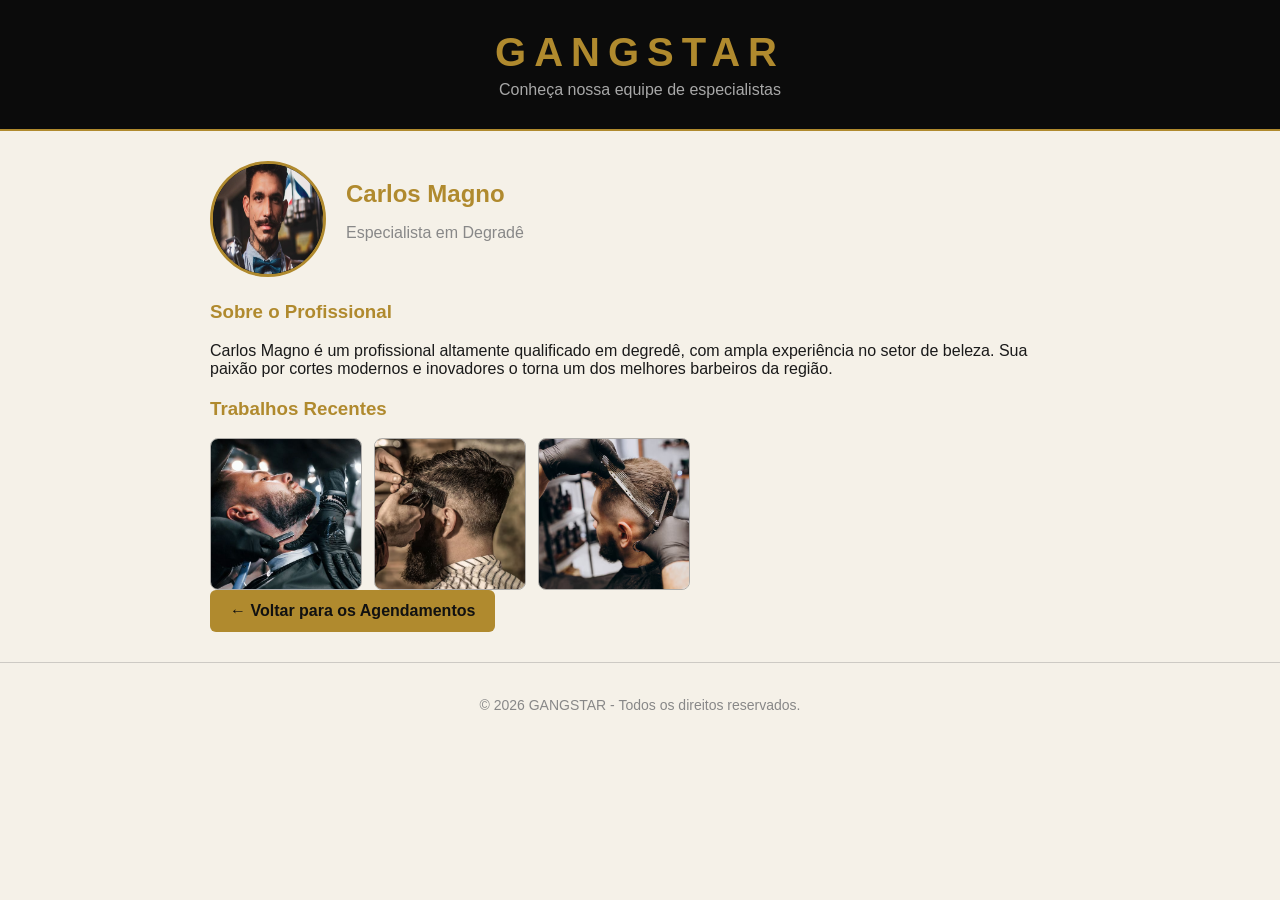
<file: carlos.html>
<!DOCTYPE html>
<html lang="pt-BR">
<head>
    <meta charset="UTF-8">
    <meta name="viewport" content="width=device-width, initial-scale=1.0">
    <title>Perfil do Barbeiro - GANGSTAR</title>
    <link rel="stylesheet" href="style.css">
</head>
<body>

    <header>
        <h1>GANGSTAR</h1>
        <p>Conheça nossa equipe de especialistas</p>
    </header>

    <main>
        
        <div class="profile-container">
            
            <!-- Cabeçalho do Perfil (Foto e Especialidade) -->
            <div class="profile-header">
                <!-- Substitua pelo caminho da foto do barbeiro (ou use um ícone temporário) -->
                <img src="photos/carlos.jpg" alt="Foto do Barbeiro" class="profile-avatar">
                <div class="profile-title">
                    <h2>Carlos Magno</h2>
                    <p>Especialista em Degradê</p>
                </div>
            </div>

            <!-- Biografia / Trajetória -->
            <div class="profile-bio">
                <h3>Sobre o Profissional</h3>
                <p>
                    Carlos Magno é um profissional altamente qualificado em degredê, com ampla experiência no setor de beleza. Sua paixão por cortes modernos e inovadores o torna um dos melhores barbeiros da região.
                </p>
                
                <h3>Trabalhos Recentes</h3>
                <!-- Espaço para você colocar fotos dos cortes feitos por ele -->
                <div class="portfolio-grid">
                    <img src="photos/corte1_carlos.jpg" alt="Corte 1" class="portfolio-item">
                    <img src="photos/corte2_carlos.jpg" alt="Corte 2" class="portfolio-item">
                    <img src="photos/corte3_carlos.jpg" alt="Corte 3" class="portfolio-item">
                </div>
            </div>

            <!-- Botão Voltar -->
            <a href="index.html" class="btn-back">← Voltar para os Agendamentos</a>

        </div>

    </main>

    <footer>
        <p>&copy; 2026 GANGSTAR - Todos os direitos reservados.</p>
    </footer>

</body>
</html>
</file>
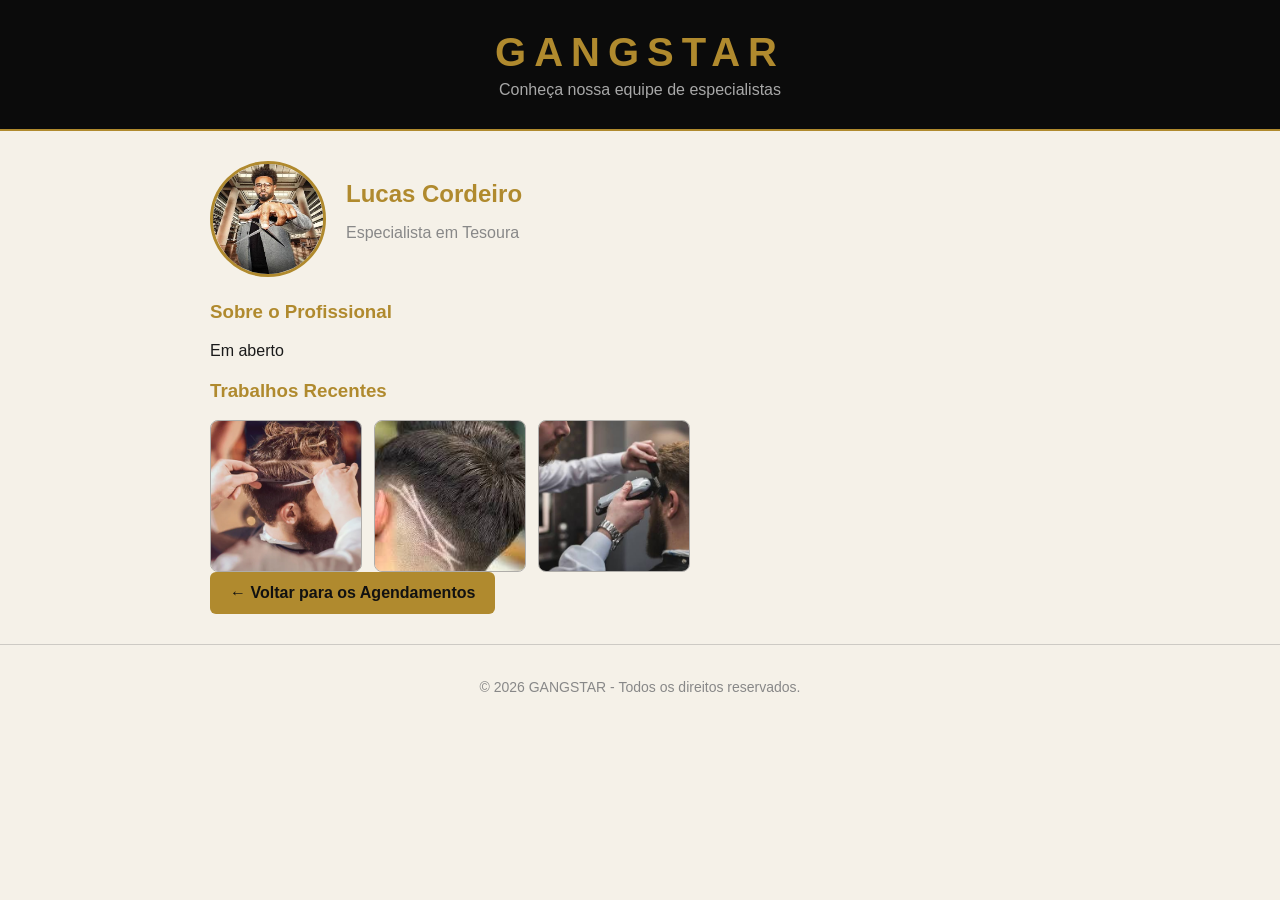
<file: lucas.html>
<!DOCTYPE html>
<html lang="pt-BR">
<head>
    <meta charset="UTF-8">
    <meta name="viewport" content="width=device-width, initial-scale=1.0">
    <title>Perfil do Barbeiro - GANGSTAR</title>
    <link rel="stylesheet" href="style.css">
</head>
<body>

    <header>
        <h1>GANGSTAR</h1>
        <p>Conheça nossa equipe de especialistas</p>
    </header>

    <main>
        
        <div class="profile-container">
            
            <!-- Cabeçalho do Perfil (Foto e Especialidade) -->
            <div class="profile-header">
                <!-- Substitua pelo caminho da foto do barbeiro (ou use um ícone temporário) -->
                <img src="photos/lucas.jpg" alt="Foto do Barbeiro" class="profile-avatar">
                <div class="profile-title">
                    <h2>Lucas Cordeiro</h2>
                    <p>Especialista em Tesoura</p>
                </div>
            </div>

            <!-- Biografia / Trajetória -->
            <div class="profile-bio">
                <h3>Sobre o Profissional</h3>
                <p>
                    Em aberto
                </p>
                
                <h3>Trabalhos Recentes</h3>
                <!-- Espaço para você colocar fotos dos cortes feitos por ele -->
                <div class="portfolio-grid">
                    <img src="photos/corte1_lucas.jpg" alt="Corte 1" class="portfolio-item">
                    <img src="photos/corte2_lucas.jpg" alt="Corte 2" class="portfolio-item">
                    <img src="photos/corte3_lucas.jpg" alt="Corte 3" class="portfolio-item">
                </div>
            </div>

            <!-- Botão Voltar -->
            <a href="index.html" class="btn-back">← Voltar para os Agendamentos</a>

        </div>

    </main>

    <footer>
        <p>&copy; 2026 GANGSTAR - Todos os direitos reservados.</p>
    </footer>

</body>
</html>
</file>
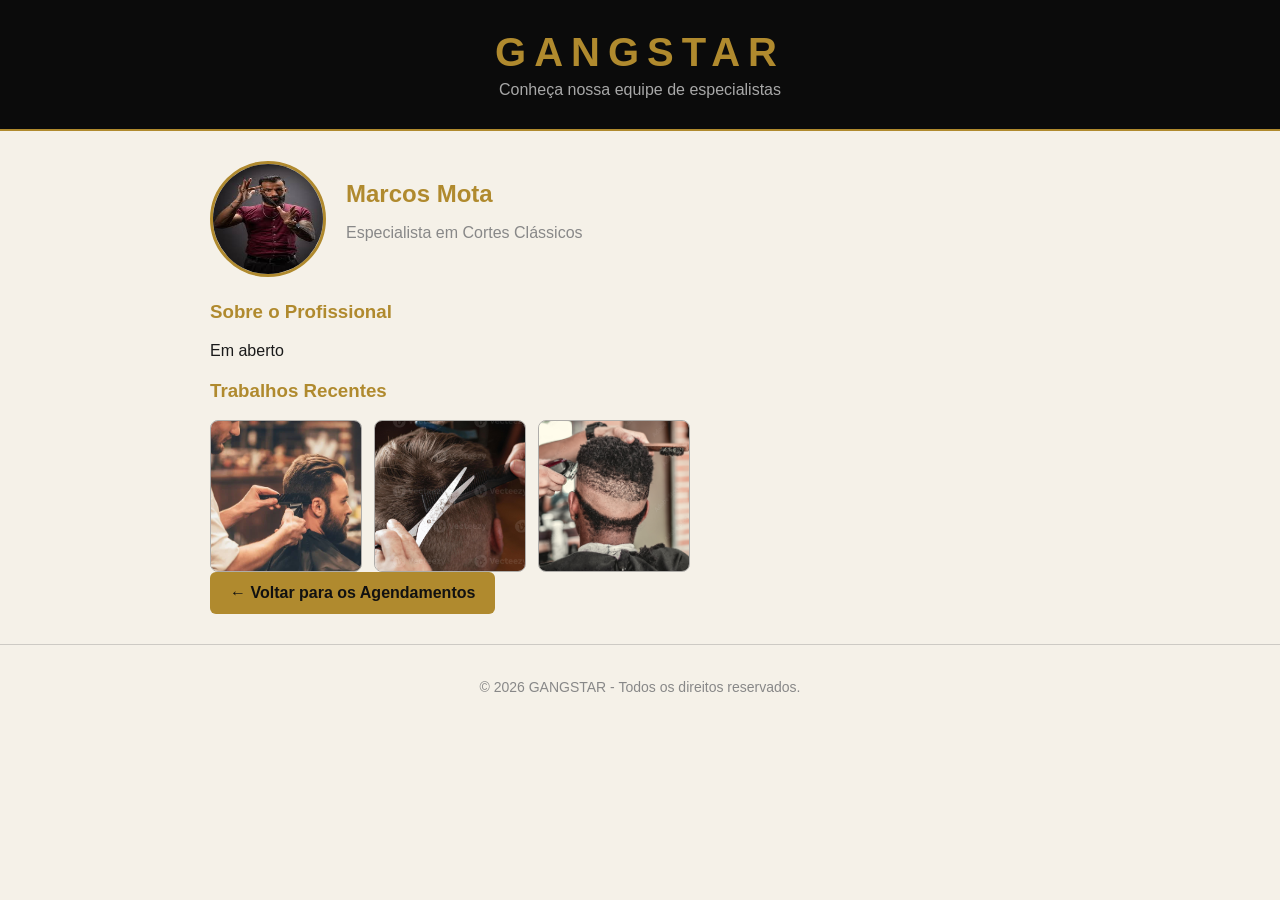
<file: marcos.html>
<!DOCTYPE html>
<html lang="pt-BR">
<head>
    <meta charset="UTF-8">
    <meta name="viewport" content="width=device-width, initial-scale=1.0">
    <title>Perfil do Barbeiro - GANGSTAR</title>
    <link rel="stylesheet" href="style.css">
</head>
<body>

    <header>
        <h1>GANGSTAR</h1>
        <p>Conheça nossa equipe de especialistas</p>
    </header>

    <main>
        
        <div class="profile-container">
            
            <!-- Cabeçalho do Perfil (Foto e Especialidade) -->
            <div class="profile-header">
                <!-- Substitua pelo caminho da foto do barbeiro (ou use um ícone temporário) -->
                <img src="photos/marcos.jpg" alt="Foto do Barbeiro" class="profile-avatar">
                <div class="profile-title">
                    <h2>Marcos Mota</h2>
                    <p>Especialista em Cortes Clássicos</p>
                </div>
            </div>

            <!-- Biografia / Trajetória -->
            <div class="profile-bio">
                <h3>Sobre o Profissional</h3>
                <p>
                    Em aberto
                </p>
                
                <h3>Trabalhos Recentes</h3>
                <!-- Espaço para você colocar fotos dos cortes feitos por ele -->
                <div class="portfolio-grid">
                    <img src="photos/corte1_marcos.jpg" alt="Corte 1" class="portfolio-item">
                    <img src="photos/corte2_marcos.jpg" alt="Corte 2" class="portfolio-item">
                    <img src="photos/corte3_marcos.jpg" alt="Corte 3" class="portfolio-item">
                </div>
            </div>

            <!-- Botão Voltar -->
            <a href="index.html" class="btn-back">← Voltar para os Agendamentos</a>

        </div>

    </main>

    <footer>
        <p>&copy; 2026 GANGSTAR - Todos os direitos reservados.</p>
    </footer>

</body>
</html>
</file>
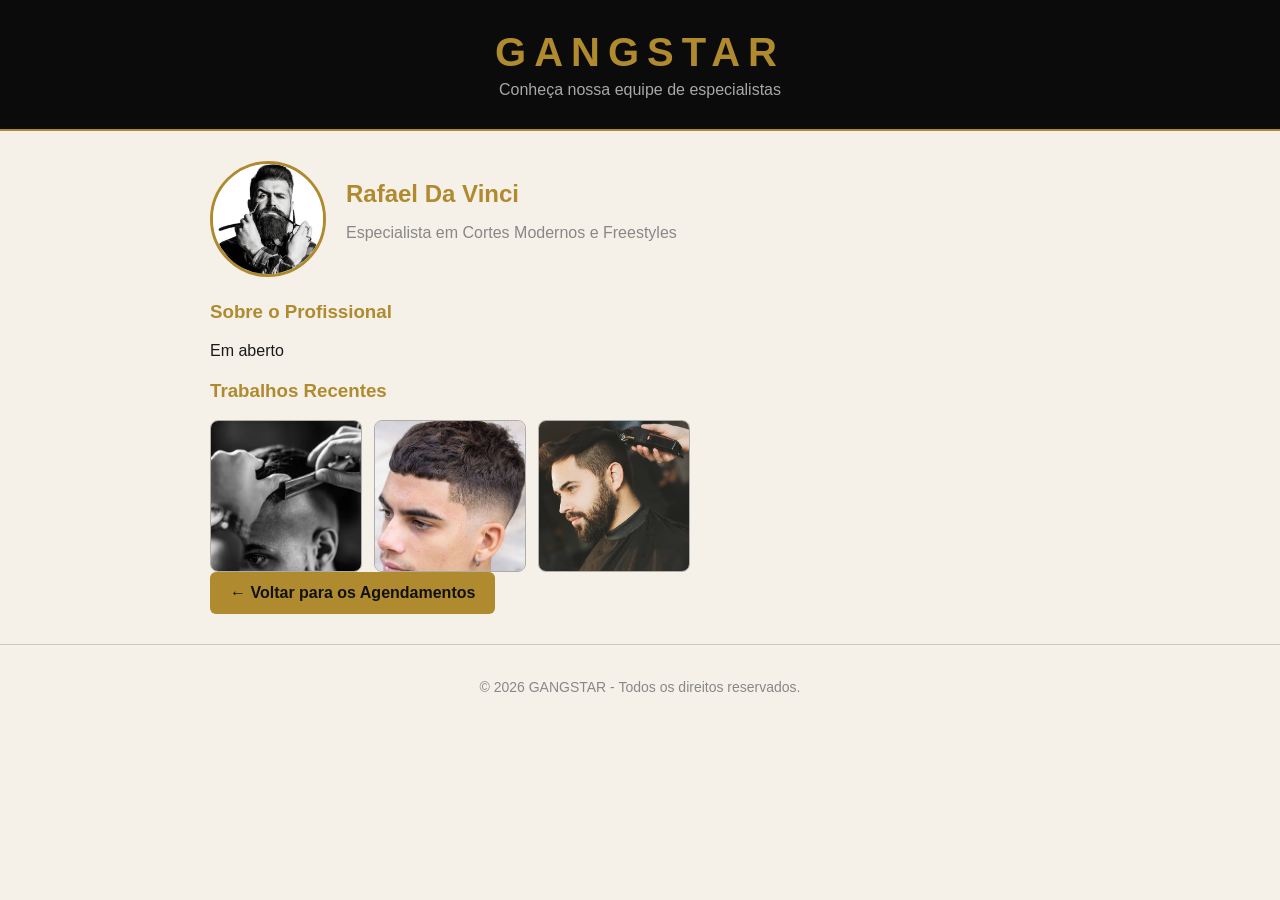
<file: rafael.html>
<!DOCTYPE html>
<html lang="pt-BR">
<head>
    <meta charset="UTF-8">
    <meta name="viewport" content="width=device-width, initial-scale=1.0">
    <title>Perfil do Barbeiro - GANGSTAR</title>
    <link rel="stylesheet" href="style.css">
</head>
<body>

    <header>
        <h1>GANGSTAR</h1>
        <p>Conheça nossa equipe de especialistas</p>
    </header>

    <main>
        
        <div class="profile-container">
            
            <!-- Cabeçalho do Perfil (Foto e Especialidade) -->
            <div class="profile-header">
                <!-- Substitua pelo caminho da foto do barbeiro (ou use um ícone temporário) -->
                <img src="photos/rafael.jpg" alt="Foto do Barbeiro" class="profile-avatar">
                <div class="profile-title">
                    <h2>Rafael Da Vinci</h2>
                    <p>Especialista em Cortes Modernos e Freestyles</p>
                </div>
            </div>

            <!-- Biografia / Trajetória -->
            <div class="profile-bio">
                <h3>Sobre o Profissional</h3>
                <p>
                    Em aberto
                </p>
                
                <h3>Trabalhos Recentes</h3>
                <!-- Espaço para você colocar fotos dos cortes feitos por ele -->
                <div class="portfolio-grid">
                    <img src="photos/corte1_rafael.jpg" alt="Corte 1" class="portfolio-item">
                    <img src="photos/corte2_rafael.jpg" alt="Corte 2" class="portfolio-item">
                    <img src="photos/corte3_rafael.jpg" alt="Corte 3" class="portfolio-item">
                </div>
            </div>

            <!-- Botão Voltar -->
            <a href="index.html" class="btn-back">← Voltar para os Agendamentos</a>

        </div>

    </main>

    <footer>
        <p>&copy; 2026 GANGSTAR - Todos os direitos reservados.</p>
    </footer>

</body>
</html>
</file>
<file: style.css>
/* Tema claro (padrão) */
body {
  margin: 0;
  font-family: Arial, sans-serif;
  background-color: #f5f1e8;
  color: #1a1a1a;
  transition: background-color 0.25s, color 0.25s;
}

/* Tema escuro */
body.dark {
  background-color: #121212;
  color: #f2f2f2;
}

/* ---------- Cabeçalho ---------- */
header {
  position: relative;
  background-color: #0b0b0b;
  text-align: center;
  padding: 30px 20px;
  border-bottom: 2px solid #b08a2e;
}

header h1 {
  color: #b08a2e;
  font-size: 40px;
  letter-spacing: 8px;
  margin: 0;
}

header p {
  color: #a8a8a8;
  margin: 6px 0 0 0;
}

#btnTema {
  position: absolute;
  top: 14px;
  right: 14px;
  background-color: transparent;
  color: #b08a2e;
  border: 1px solid #b08a2e;
  padding: 8px 12px;
  border-radius: 6px;
  cursor: pointer;
}

/* ---------- Estrutura geral ---------- */
main {
  max-width: 860px;
  margin: 0 auto;
  padding: 30px 20px;
}

section {
  margin-bottom: 36px;
}

h2 {
  color: #b08a2e;
}

a {
  color: #b08a2e;
}

ul {
  list-style: none;
  padding: 0;
}

.hint {
  color: #888888;
  font-size: 14px;
  font-style: italic;
}

/* Caixa padrão (serviços e perfil) */
.box {
  background-color: rgba(128, 128, 128, 0.12);
  border: 1px solid rgba(128, 128, 128, 0.35);
  border-radius: 10px;
  padding: 20px;
}

/* ---------- Cartões dos barbeiros ---------- */
.barber-grid {
  display: flex;
  gap: 14px;
}

.barber-select {
  width: 190px;
  text-align: center;
  padding: 16px 12px;
  background-color: rgba(128, 128, 128, 0.12);
  border: 2px solid rgba(128, 128, 128, 0.35);
  border-radius: 10px;
  cursor: pointer;
}

.barber-select:hover {
  border-color: #b08a2e;
}

/* Barbeiro escolhido */
.is-selected {
  border-color: #b08a2e;
  box-shadow: 0 0 8px rgba(176, 138, 46, 0.8);
}

.mini-avatar {
  width: 56px;
  height: 56px;
  margin: 0 auto 8px auto;
  border-radius: 50%;
  background-color: #0b0b0b;
  color: #b08a2e;
  border: 2px solid #b08a2e;
  font-size: 24px;
  font-weight: bold;
  text-align: center;
  line-height: 56px;
}

.barber-select strong,
.barber-select small,
.barber-select a {
  display: block;
}

.barber-select small {
  color: #888888;
  margin-bottom: 6px;
}

.barber-select a {
  font-size: 14px;
}

/* ---------- Lista de serviços ---------- */
.service-list li {
  display: flex;
  align-items: center;
  gap: 10px;
  padding: 9px 0;
  border-bottom: 1px dashed rgba(128, 128, 128, 0.4);
}

.price {
  margin-left: auto;
  color: #b08a2e;
  font-weight: bold;
}

.service-book {
  padding: 6px 12px;
  font-size: 13px;
}

/* ---------- Formulário ---------- */
form {
  background-color: rgba(128, 128, 128, 0.12);
  border: 1px solid rgba(128, 128, 128, 0.35);
  border-radius: 10px;
  padding: 24px;
}

.field {
  margin-bottom: 16px;
}

label {
  display: block;
  margin-bottom: 5px;
  color: #888888;
}

input,
select {
  width: 100%;
  box-sizing: border-box;
  padding: 11px 12px;
  font-size: 16px;
  background-color: #ffffff;
  color: #1a1a1a;
  border: 1px solid rgba(128, 128, 128, 0.5);
  border-radius: 6px;
}

body.dark input,
body.dark select {
  background-color: #0f0f0f;
  color: #f2f2f2;
  color-scheme: dark;
}

/* Botão padrão (dourado) */
button {
  background-color: #b08a2e;
  color: #111111;
  border: none;
  padding: 12px 20px;
  font-size: 16px;
  font-weight: bold;
  border-radius: 6px;
  cursor: pointer;
}

#mensagem {
  margin: 12px 0 0 0;
  font-weight: bold;
}

/* ---------- Lista de agendamentos ---------- */
#listaAgendamentos li {
  display: flex;
  align-items: center;
  justify-content: space-between;
  gap: 10px;
  padding: 10px 14px;
  margin-bottom: 8px;
  background-color: rgba(128, 128, 128, 0.12);
  border: 1px solid rgba(128, 128, 128, 0.35);
  border-radius: 8px;
}

.btn-deletar {
  background-color: transparent;
  border: 1px solid rgba(128, 128, 128, 0.5);
  padding: 4px 8px;
  font-size: 14px;
}

/* ---------- Perfil do barbeiro ---------- */
.profile-header {
  display: flex;
  align-items: center;
  gap: 20px;
  margin-bottom: 24px;
}

.profile-avatar {
  width: 110px;
  height: 110px;
  border-radius: 50%;
  background-color: #0b0b0b;
  color: #b08a2e;
  border: 3px solid #b08a2e;
  font-size: 40px;
  font-weight: bold;
  text-align: center;
  line-height: 110px;
}

/* Fotos dos barbeiros (pasta fotos/) preenchem o círculo sem deformar */
.mini-avatar,
.profile-avatar {
  overflow: hidden;
}

.mini-avatar img,
.profile-avatar img {
  width: 100%;
  height: 100%;
  object-fit: cover;
  display: block;
}

.profile-title h2 {
  margin: 0;
}

.profile-title p {
  color: #888888;
}

.profile-bio h3 {
  color: #b08a2e;
  margin-top: 20px;
}

.portfolio-grid {
  display: flex;
  gap: 12px;
}

.portfolio-item {
  width: 150px;
  height: 150px;
  border: 1px dashed rgba(128, 128, 128, 0.6);
  border-radius: 8px;
  text-align: center;
  line-height: 150px;
  color: #888888;
}

/* Fotos dos cortes (pasta photos/) */
img.portfolio-item {
  object-fit: cover;
  display: block;
  border-style: solid;
}

.actions {
  display: flex;
  gap: 12px;
  margin-top: 24px;
}

/* Links com cara de botão */
.btn-back {
  display: inline-block;
  padding: 12px 20px;
  background-color: #b08a2e;
  color: #111111;
  font-weight: bold;
  text-decoration: none;
  border-radius: 6px;
}

.btn-outline {
  background-color: transparent;
  color: #b08a2e;
  border: 1px solid #b08a2e;
}

/* ---------- Rodapé ---------- */
footer {
  text-align: center;
  padding: 20px;
  color: #888888;
  font-size: 14px;
  border-top: 1px solid rgba(128, 128, 128, 0.35);
}
</file>
